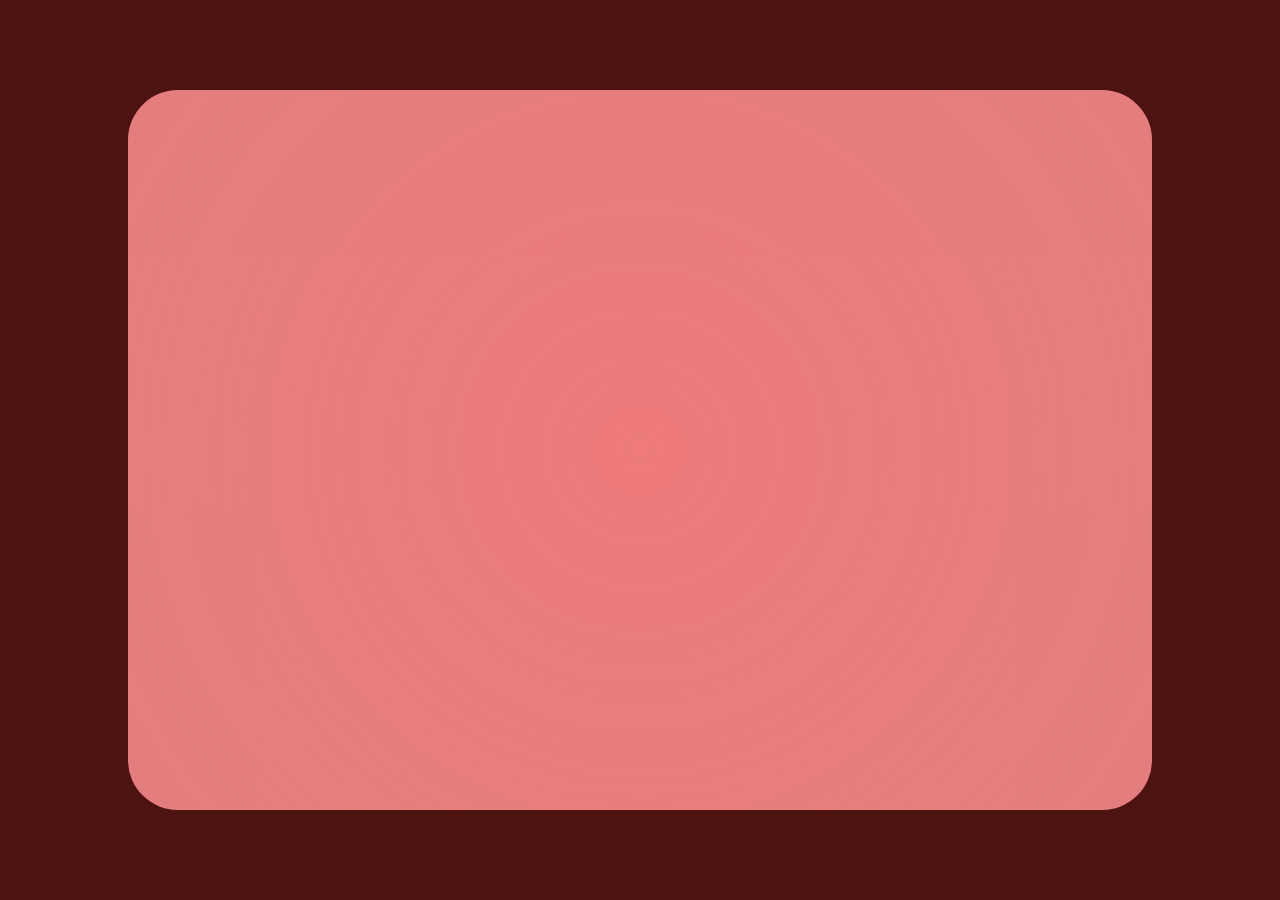
<file: index.html>
<!DOCTYPE html>
<html lang="en">
<head>
    <meta charset="UTF-8">
    <meta name="viewport" content="width=device-width, initial-scale=1.0">
    <title>My Autobiography</title>
    <link rel="stylesheet" href="css/styles.css">
</head>
<body>
    <div class="page-container">
        <div class="rose-background"></div>

        <div class="autobiography-page-content grid-section">
            <h1 class="clickable-title" data-nav="jannah_sante_gote.html">MY AUTOBIOGRAPHY</h1>
        </div>
    </div>
    <script src="js/script.js"></script>
</body>
</html>
</file>
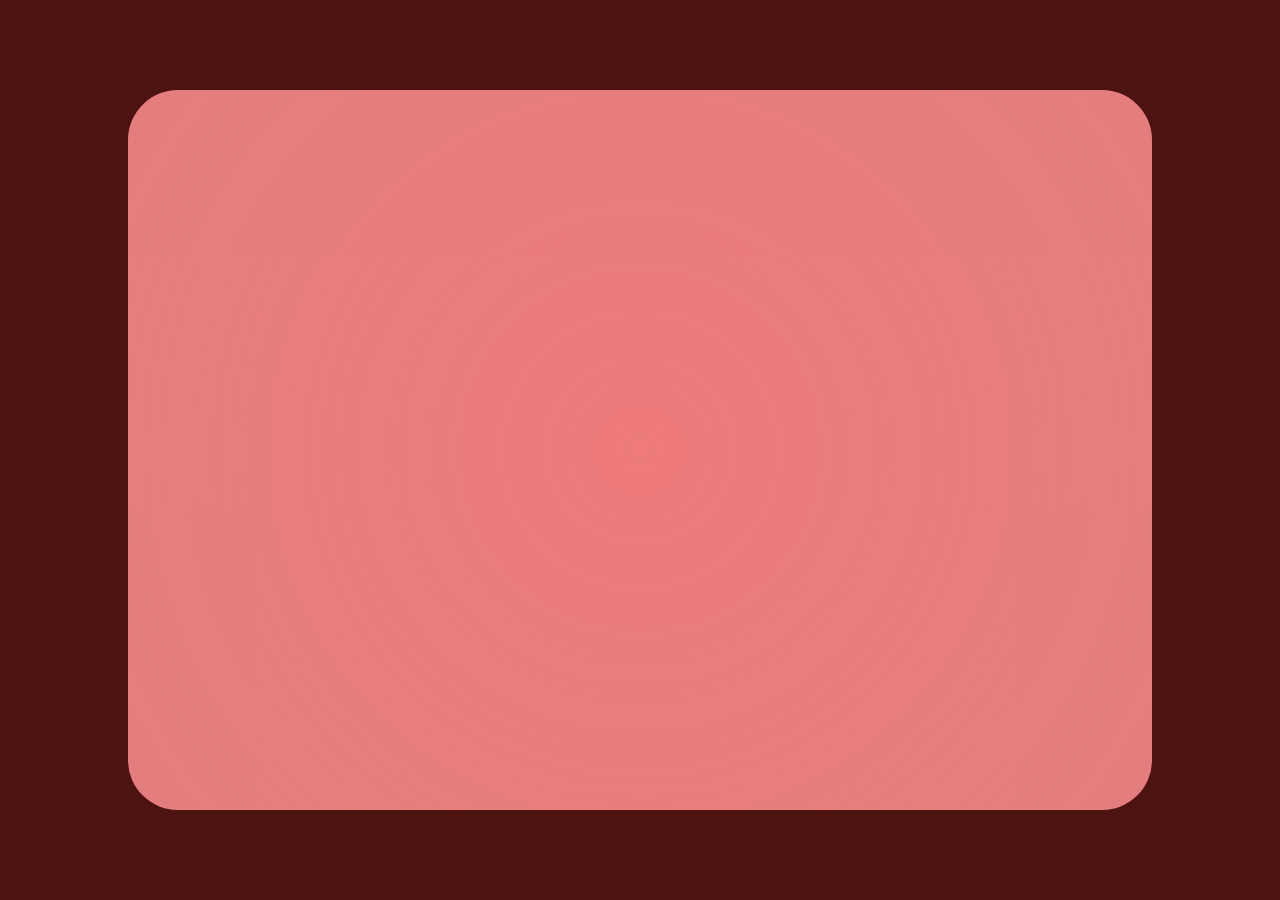
<file: autobiographywebsite/index.html>
<!DOCTYPE html>
<html lang="en">
<head>
    <meta charset="UTF-8">
    <meta name="viewport" content="width=device-width, initial-scale=1.0">
    <title>My Autobiography</title>
    <link rel="stylesheet" href="css/styles.css">
</head>
<body>
    <div class="page-container">
        <div class="rose-background"></div>

        <div class="autobiography-page-content grid-section">
            <h1 class="clickable-title" data-nav="jannah_sante_gote.html">MY AUTOBIOGRAPHY</h1>
        </div>
    </div>
    <script src="js/script.js"></script>
</body>
</html>
</file>
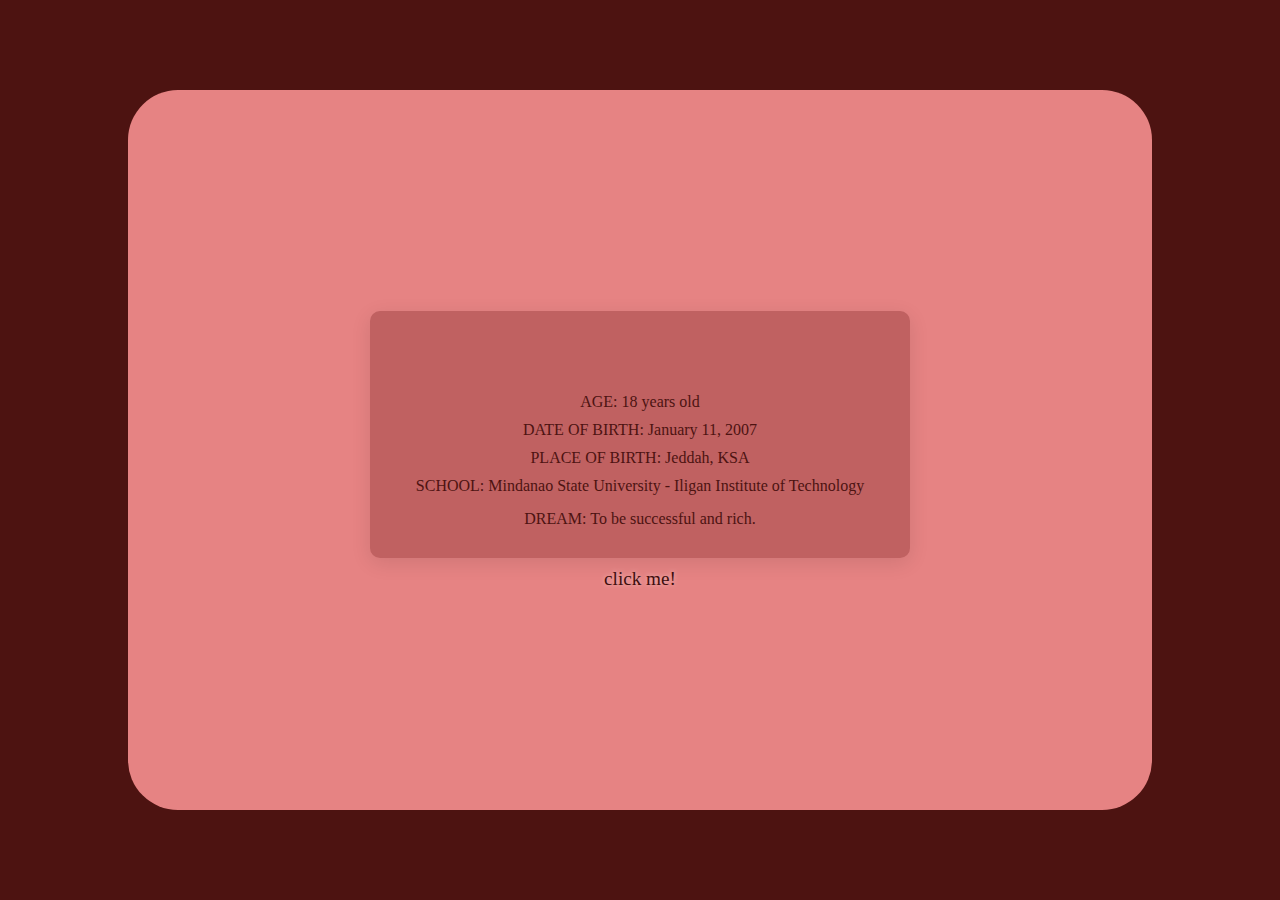
<file: about_myself.html>
<!DOCTYPE html>
<html lang="en">
<head>
    <meta charset="UTF-8">
    <meta name="viewport" content="width=device-width, initial-scale=1.0">
    <title>About Myself</title>
    <link rel="stylesheet" href="css/styles.css">
</head>
<body>
    <div class="page-container">
        <div class="grid-section">
            <div class="content-block" style="background-color: transparent; box-shadow: none; color: var(--text-color);">
                <div style="background-color: rgb(192, 97, 97); padding: 20px; border-radius: 10px; box-shadow: 0 5px 20px rgba(0,0,0,0.1);">
                    <h1 class="clickable-title" style="color: var(--primary-color);">ABOUT MY SELF!!</h1>
                    <p style="text-align: center;">AGE: 18 years old</p>
                    <p style="text-align: center;">DATE OF BIRTH: January 11, 2007</p>
                    <p style="text-align: center;">PLACE OF BIRTH: Jeddah, KSA</p>
                    <p style="text-align: center;">SCHOOL: Mindanao State University - Iligan Institute of Technology</p>
                    <p style="text-align: center; margin-top: 15px;">DREAM: To be successful and rich.</p>
                </div>
                
                <div class="flicker-text" data-nav="early_life.html">click me!</div>
            </div>
        </div>
    </div>
    <script src="js/script.js"></script>
</body>
</html>
</file>
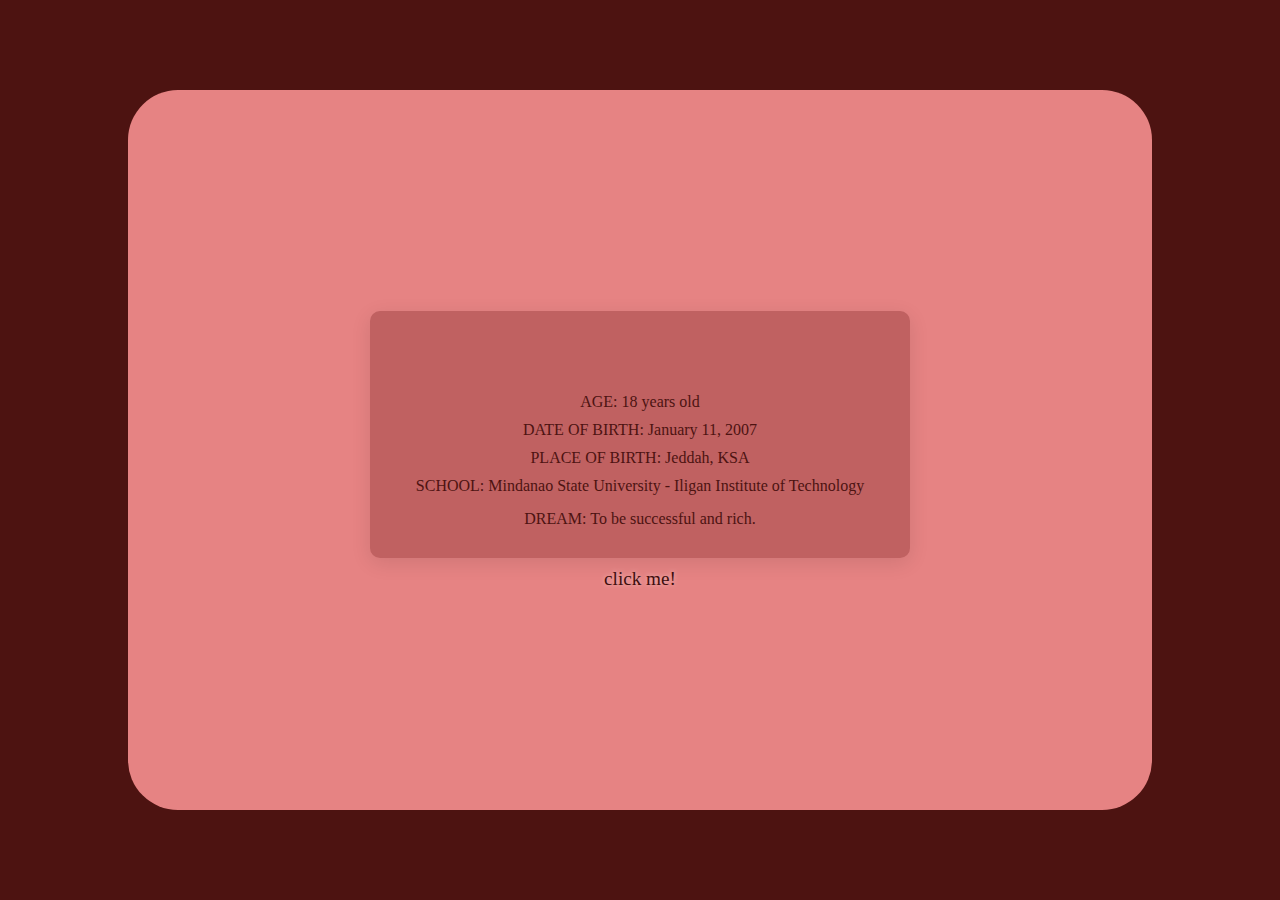
<file: about_myself.html.html>
<!DOCTYPE html>
<html lang="en">
<head>
    <meta charset="UTF-8">
    <meta name="viewport" content="width=device-width, initial-scale=1.0">
    <title>About Myself</title>
    <link rel="stylesheet" href="css/styles.css">
</head>
<body>
    <div class="page-container">
        <div class="grid-section">
            <div class="content-block" style="background-color: transparent; box-shadow: none; color: var(--text-color);">
                <div style="background-color: rgb(192, 97, 97); padding: 20px; border-radius: 10px; box-shadow: 0 5px 20px rgba(0,0,0,0.1);">
                    <h1 class="clickable-title" style="color: var(--primary-color);">ABOUT MY SELF!!</h1>
                    <p style="text-align: center;">AGE: 18 years old</p>
                    <p style="text-align: center;">DATE OF BIRTH: January 11, 2007</p>
                    <p style="text-align: center;">PLACE OF BIRTH: Jeddah, KSA</p>
                    <p style="text-align: center;">SCHOOL: Mindanao State University - Iligan Institute of Technology</p>
                    <p style="text-align: center; margin-top: 15px;">DREAM: To be successful and rich.</p>
                </div>
                
                <div class="flicker-text" data-nav="early_life.html">click me!</div>
            </div>
        </div>
    </div>
    <script src="js/script.js"></script>
</body>
</html>
</file>
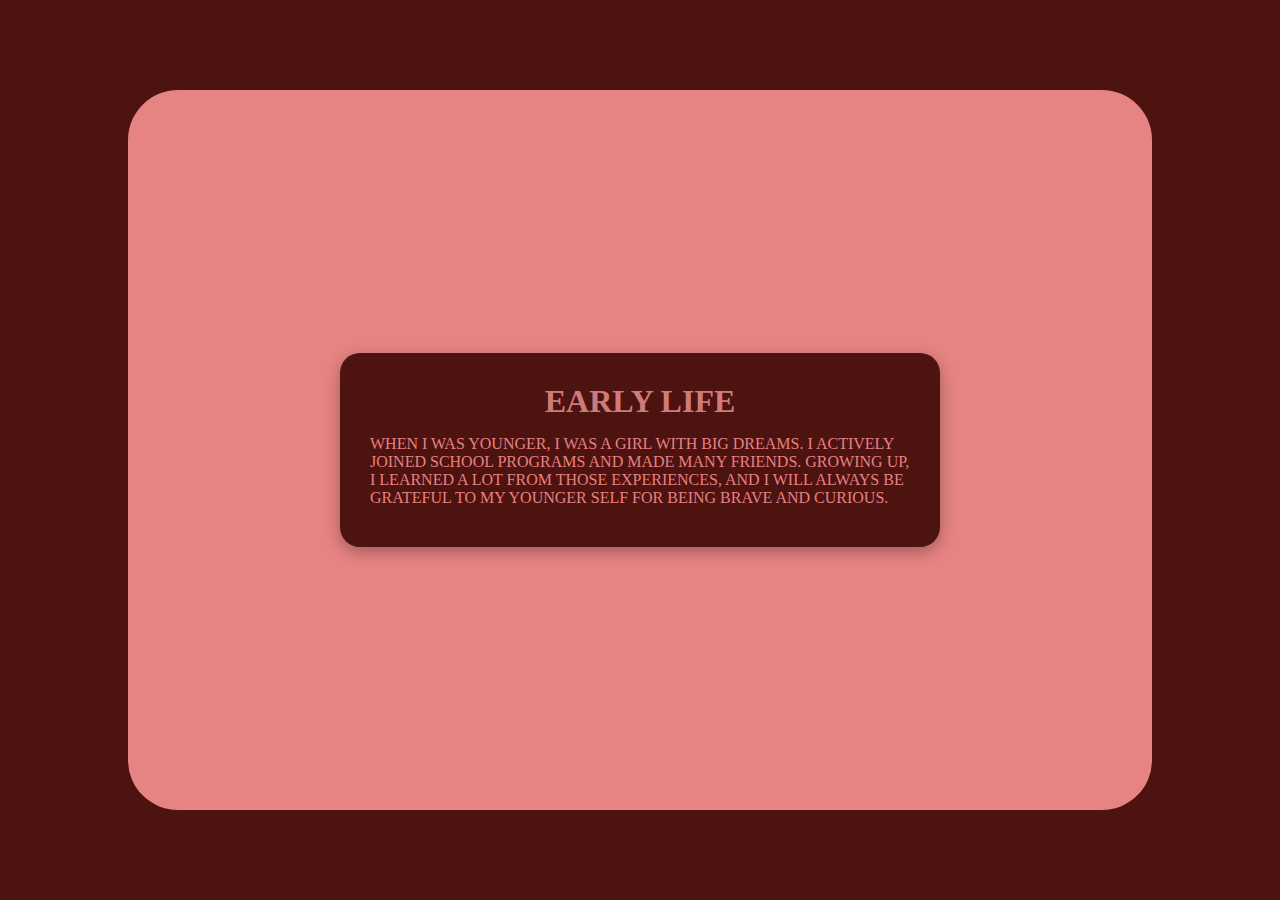
<file: early_life.html>
<!DOCTYPE html>
<html lang="en">
<head>
    <meta charset="UTF-8">
    <meta name="viewport" content="width=device-width, initial-scale=1.0">
    <title>Early Life & Goals</title>
    <link rel="stylesheet" href="css/styles.css">
</head>
<body id="early-life-page">
    <div class="page-container">
        
        <div class="grid-section scroll-section">
            <div class="content-block">
                <h1>EARLY LIFE</h1>
                <p>WHEN I WAS YOUNGER, I WAS A GIRL WITH BIG DREAMS. I ACTIVELY JOINED SCHOOL PROGRAMS AND MADE MANY FRIENDS. GROWING UP, I LEARNED A LOT FROM THOSE EXPERIENCES, AND I WILL ALWAYS BE GRATEFUL TO MY YOUNGER SELF FOR BEING BRAVE AND CURIOUS.</p>
            </div>
        </div>

        <div class="grid-section scroll-section is-hidden">
            <div class="content-block">
                <h1>HOBBIES AND INTERESTS.</h1>
                <ul style="list-style: none;">
                    <li>READING</li>
                    <li>SINGING</li>
                    <li>ANIMATION</li>
                    <li>MUSIC</li>
                </ul>
            </div>
        </div>

        <div class="grid-section scroll-section is-hidden">
            <div class="content-block">
                <h1>GOALS IN LIFE!!</h1>
                <ol>
                    <li>To Graduate</li>
                    <li>To be successful</li>
                    <li>To have a stable job</li>
                    <li>To be rich</li>
                    <li>To spoil my parents with gifts</li>
                </ol>
            </div>
        </div>
        
        <div class="grid-section scroll-section is-hidden">
            <div class="content-block">
                <h1>INSPIRATION</h1>
                <blockquote>
                    "Whatever the mind can conceive and believe, it can achieve."
                    <footer>- Napoleon</footer>
                </blockquote>
            </div>
        </div>
        
    </div>
    
    <script src="js/script.js"></script>
</body>
</html>
</file>
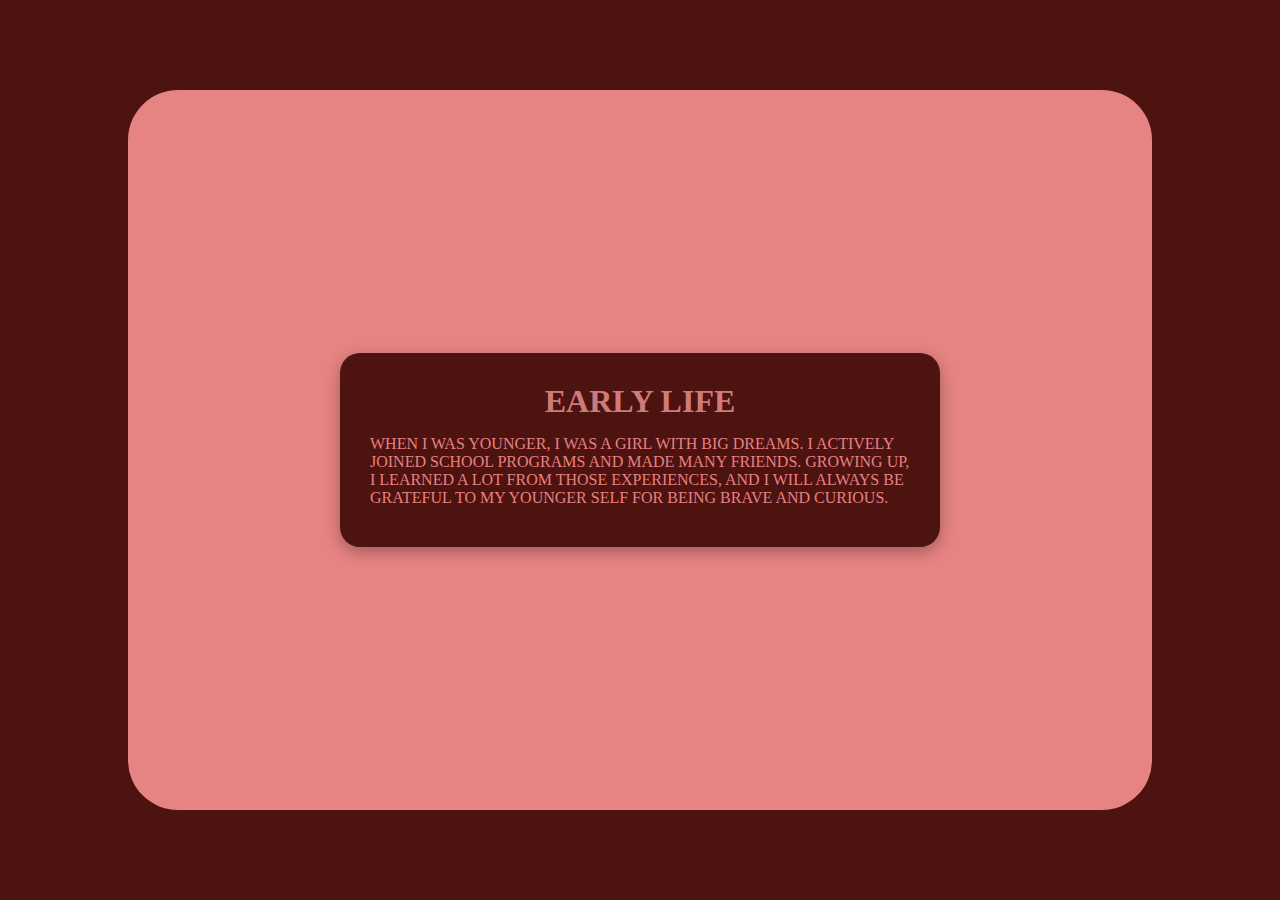
<file: early_life.html.html>
<!DOCTYPE html>
<html lang="en">
<head>
    <meta charset="UTF-8">
    <meta name="viewport" content="width=device-width, initial-scale=1.0">
    <title>Early Life & Goals</title>
    <link rel="stylesheet" href="css/styles.css">
</head>
<body id="early-life-page">
    <div class="page-container">
        
        <div class="grid-section scroll-section">
            <div class="content-block">
                <h1>EARLY LIFE</h1>
                <p>WHEN I WAS YOUNGER, I WAS A GIRL WITH BIG DREAMS. I ACTIVELY JOINED SCHOOL PROGRAMS AND MADE MANY FRIENDS. GROWING UP, I LEARNED A LOT FROM THOSE EXPERIENCES, AND I WILL ALWAYS BE GRATEFUL TO MY YOUNGER SELF FOR BEING BRAVE AND CURIOUS.</p>
            </div>
        </div>

        <div class="grid-section scroll-section is-hidden">
            <div class="content-block">
                <h1>HOBBIES AND INTERESTS.</h1>
                <ul style="list-style: none;">
                    <li>READING</li>
                    <li>SINGING</li>
                    <li>ANIMATION</li>
                    <li>MUSIC</li>
                </ul>
            </div>
        </div>

        <div class="grid-section scroll-section is-hidden">
            <div class="content-block">
                <h1>GOALS IN LIFE!!</h1>
                <ol>
                    <li>To Graduate</li>
                    <li>To be successful</li>
                    <li>To have a stable job</li>
                    <li>To be rich</li>
                    <li>To spoil my parents with gifts</li>
                </ol>
            </div>
        </div>
        
        <div class="grid-section scroll-section is-hidden">
            <div class="content-block">
                <h1>INSPIRATION</h1>
                <blockquote>
                    "Whatever the mind can conceive and believe, it can achieve."
                    <footer>- Napoleon</footer>
                </blockquote>
            </div>
        </div>
        
    </div>
    
    <script src="js/script.js"></script>
</body>
</html>
</file>
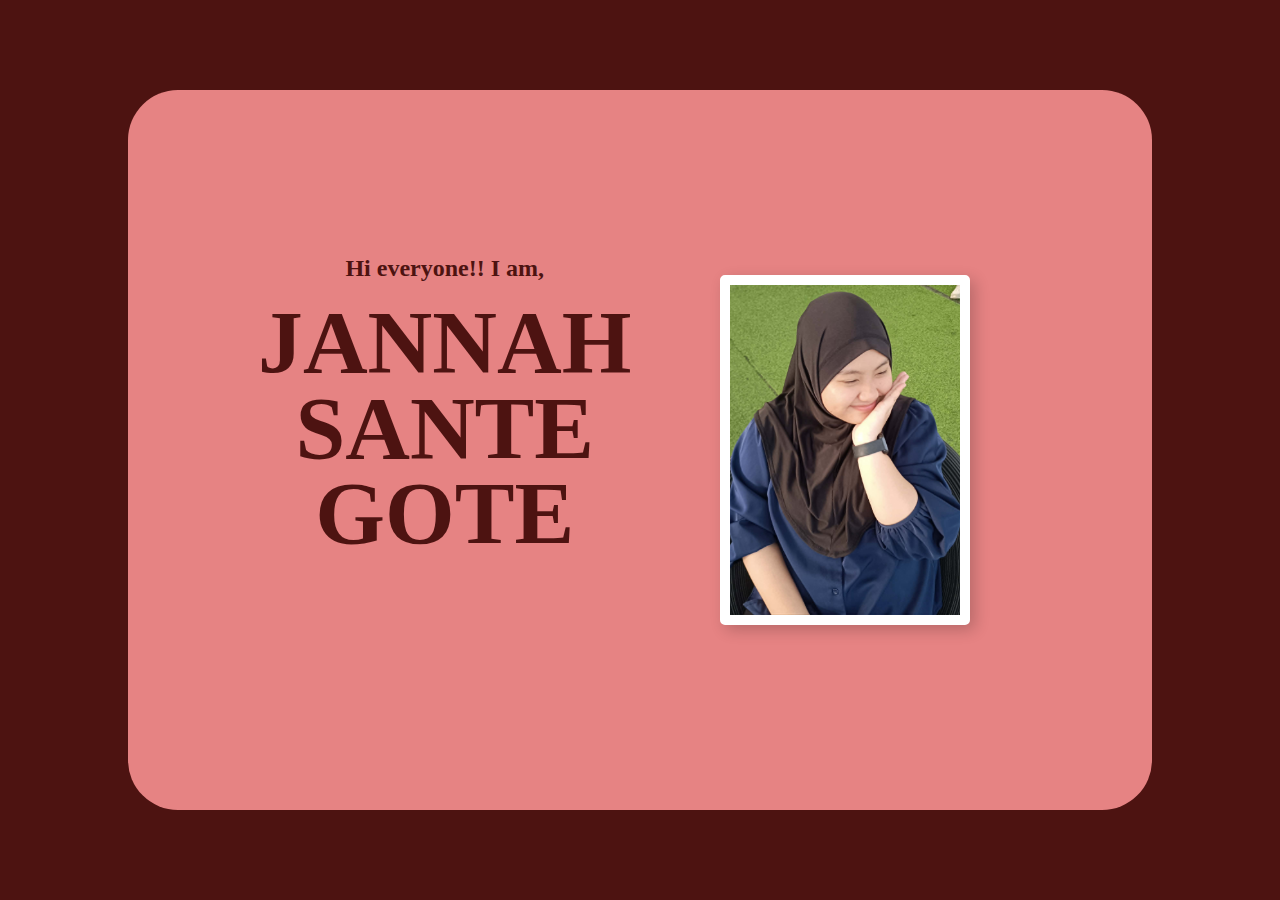
<file: jannah_sante_gote.html>
<!DOCTYPE html>
<html lang="en">
<head>
    <meta charset="UTF-8">
    <meta name="viewport" content="width=device-width, initial-scale=1.0">
    <title>Jannah Sante Gote</title>
    <link rel="stylesheet" href="css/styles.css">
    <link href="https://fonts.googleapis.com/css2?family=Playfair+Display:ital,wght@0,400..900;1,400..900&display=swap" rel="stylesheet">
<link href="https://fonts.googleapis.com/css2?family=Playfair+Display:ital,wght@0,400..900;1,400..900&display=swap" rel="stylesheet">
</head>
<body>
    <div class="page-container">
        <div class="grid-section">
            <div class="page-two-layout">
                
                <a class="name-clickable-area" data-nav="about_myself.html" style="text-align: right; display: block; height: 100%; position: relative;">
                    <h2 style="color: var(--text-color); font-size: 1.5em; margin-bottom: 20px;">Hi everyone!! I am,</h2>
                    
                    <div class="name-container">
                        <div class="page-two-name">JANNAH</div>
                        <div class="page-two-name">SANTE</div>
                        <div class="page-two-name">GOTE</div>
                    </div>
                </a>
                
                <div class="image-placeholder">
                    <img src="/img/profile.jpg" alt="A photo of Jannah Sante Gote" style="width: 100%; height: 100%; object-fit: cover;">
                    
                    </div>
            </div>
        </div>
    </div>
    <script src="js/script.js"></script>
</body>
</html>
</file>
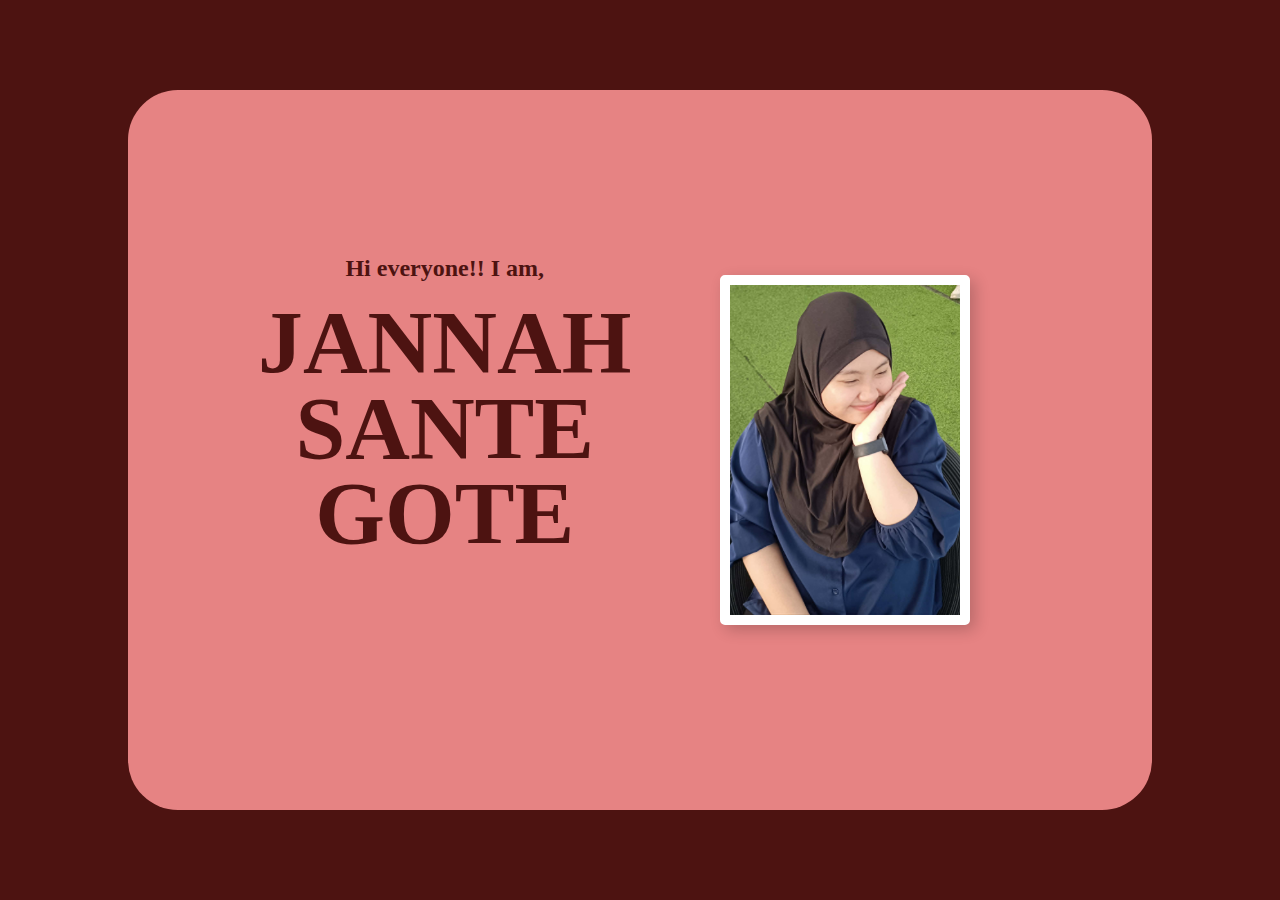
<file: jannah_sante_gote.html.html>
<!DOCTYPE html>
<html lang="en">
<head>
    <meta charset="UTF-8">
    <meta name="viewport" content="width=device-width, initial-scale=1.0">
    <title>Jannah Sante Gote</title>
    <link rel="stylesheet" href="css/styles.css">
    <link href="https://fonts.googleapis.com/css2?family=Playfair+Display:ital,wght@0,400..900;1,400..900&display=swap" rel="stylesheet">
<link href="https://fonts.googleapis.com/css2?family=Playfair+Display:ital,wght@0,400..900;1,400..900&display=swap" rel="stylesheet">
</head>
<body>
    <div class="page-container">
        <div class="grid-section">
            <div class="page-two-layout">
                
                <a class="name-clickable-area" data-nav="about_myself.html" style="text-align: right; display: block; height: 100%; position: relative;">
                    <h2 style="color: var(--text-color); font-size: 1.5em; margin-bottom: 20px;">Hi everyone!! I am,</h2>
                    
                    <div class="name-container">
                        <div class="page-two-name">JANNAH</div>
                        <div class="page-two-name">SANTE</div>
                        <div class="page-two-name">GOTE</div>
                    </div>
                </a>
                
                <div class="image-placeholder">
                    <img src="/img/profile.jpg" alt="A photo of Jannah Sante Gote" style="width: 100%; height: 100%; object-fit: cover;">
                    
                    </div>
            </div>
        </div>
    </div>
    <script src="js/script.js"></script>
</body>
</html>
</file>
<file: css/styles.css>
:root {
   
    --outer-bg: #4d1311; 
    --inner-bg: #e68383; 
    --text-color: #4d1311; 
    --accent-color: #400e0e; 
    --font-serif: 'Times New Roman', serif;
    --card-bg: #4d1311; 
}

* {
    box-sizing: border-box;
    margin: 0;
    padding: 0;
}

body {
    font-family: var(--font-serif);
    background-color: var(--outer-bg);
    color: var(--text-color);
    min-height: 100vh;
    width: 100vw;
    display: flex; 
    justify-content: center;
    align-items: center;
    overflow: hidden;
}

.page-container {
    background-color: var(--inner-bg);
    border-radius: 50px;
    width: 80vw; 
    height: 80vh;
    padding: 40px 20px;
    margin: 0;
    display: flex;
    flex-direction: column;
    justify-content: center;
    align-items: center;
    position: relative;
    overflow: hidden;
}

.rose-background {
    position: absolute;
    top: 0;
    left: 0;
    width: 100%;
    height: 100%;
    background: radial-gradient(circle at center, rgba(255, 102, 102, 0.4) 0%, rgba(224, 102, 102, 0.2) 50%, rgba(192, 70, 70, 0.1) 100%);
    opacity: 0.8;
    filter: blur(10px);
    z-index: 1;
    border-radius: 50%;
    transform: scale(1.5);
}
.autobiography-page-content {
    display: flex;
    flex-direction: column;
    justify-content: center;
    align-items: center;
    height: 100%;
    width: 100%;
    position: relative;
    z-index: 2; 
}


.clickable-title {
    font-size: 3em;
    font-weight: bold;
    color: var(--text-color);
    margin: 10px 0;
    opacity: 0;
    text-align: center;
    text-shadow: 1px 1px 2px rgba(255, 255, 255, 0.5);
}


.flicker-text {
    font-size: 1.2em;
    color: var(--accent-color);
    cursor: pointer;
    display: block;
    text-align: center;
    margin-top: 10px;
    animation: flicker 1.5s infinite alternate;
    text-shadow: 0 0 5px rgba(255, 255, 255, 0.5);
}


.grid-section {
    opacity: 0; 
    width: 100%; 
    height: 100%; 
    display: flex;
    flex-direction: column;
    justify-content: center;
    align-items: center;
    padding: 0;
}


.content-block {
    background-color: var(--card-bg); 
    color: rgb(231, 129, 129); 
    border-radius: 20px;
    padding: 30px;
    margin: 10px;
    width: 90%;
    max-width: 600px;
    box-shadow: 0 5px 15px rgba(0, 0, 0, 0.3);
    text-align: center;
}

.content-block h1 {
    color: rgb(206, 123, 123);
    font-size: 2em;
    margin-bottom: 15px;
    text-transform: uppercase;
}

.content-block p, .content-block ul, .content-block ol, .content-block blockquote {
    text-align: left;
    margin: 10px 0;
    list-style-position: inside;
}
.content-block footer {
    text-align: right;
    display: block;
    margin-top: 10px;
}

.page-two-layout {
    display: grid;
    grid-template-columns: 1fr 1fr;
    gap: 20px;
    width: 100%;
    max-width: 800px;
    align-items: center;
    justify-items: center;
}
.page-two-name {
    font-size: 3em;
    color: var(--text-color);
    line-height: 0.9em;
    margin: 5px 0;
    font-weight: bold;
    text-align: left;
}
.image-placeholder {
    width: 250px;
    height: 350px;
    background-color: #f0f0f0;
    border: 10px solid white;
    box-shadow: 5px 5px 15px rgba(0, 0, 0, 0.2);
    margin: 20px auto;
    border-radius: 5px;
    
}


.scale-in-ver-center {
    animation: scale-in-ver-center 0.5s cubic-bezier(0.250, 0.460, 0.450, 0.940) both;
}
@keyframes scale-in-ver-center {
    0% { transform: scaleY(0); opacity: 1; }
    100% { transform: scaleY(1); opacity: 1; }
}
.tracking-in-expand {
    animation: tracking-in-expand 0.7s cubic-bezier(0.215, 0.610, 0.355, 1.000) both;
}
@keyframes tracking-in-expand {
    0% { letter-spacing: -0.5em; opacity: 0; }
    40% { opacity: 0.6; }
    100% { opacity: 1; }
}
.scale-out-horizontal {
    animation: scale-out-horizontal 0.5s cubic-bezier(0.550, 0.085, 0.680, 0.530) both;
}
@keyframes scale-out-horizontal {
    0% { transform: scaleX(1); opacity: 1; }
    100% { transform: scaleX(0); opacity: 1; }
}
@keyframes flicker {
    0%, 100% { opacity: 1; }
    50% { opacity: 0.1; }
    70% { opacity: 0.7; }
}
.is-hidden {
    display: none !important;
}

.page-two-layout {
    display: grid;
    grid-template-columns: 1fr 1fr;
    gap: 20px;
    width: 100%;
    max-width: 800px;
    align-items: center;
    justify-items: center;
}

.name-clickable-area {
    
    text-align: center !important; 
    padding-left: 10%; 
    padding-right: 5%; 
    height: 100%;
    position: relative;
    display: block;
}


.page-two-name {
    font-size: 7vw;
    color: var(--text-color);
    line-height: 0.9em;
    margin: 5px 0;
    font-weight: bold;
    text-align: center;
    font-size: 'playfair display';
}

.name-clickable-area h2 {
    font-size: 3vw; 
    color: var(--text-color);
    margin-bottom: 25px; 
    text-align: center;
}
</file>
<file: autobiographywebsite/css/styles.css>
:root {
   
    --outer-bg: #4d1311; 
    --inner-bg: #e68383; 
    --text-color: #4d1311; 
    --accent-color: #400e0e; 
    --font-serif: 'Times New Roman', serif;
    --card-bg: #4d1311; 
}

* {
    box-sizing: border-box;
    margin: 0;
    padding: 0;
}

body {
    font-family: var(--font-serif);
    background-color: var(--outer-bg);
    color: var(--text-color);
    min-height: 100vh;
    width: 100vw;
    display: flex; 
    justify-content: center;
    align-items: center;
    overflow: hidden;
}

.page-container {
    background-color: var(--inner-bg);
    border-radius: 50px;
    width: 80vw; 
    height: 80vh;
    padding: 40px 20px;
    margin: 0;
    display: flex;
    flex-direction: column;
    justify-content: center;
    align-items: center;
    position: relative;
    overflow: hidden;
}

.rose-background {
    position: absolute;
    top: 0;
    left: 0;
    width: 100%;
    height: 100%;
    background: radial-gradient(circle at center, rgba(255, 102, 102, 0.4) 0%, rgba(224, 102, 102, 0.2) 50%, rgba(192, 70, 70, 0.1) 100%);
    opacity: 0.8;
    filter: blur(10px);
    z-index: 1;
    border-radius: 50%;
    transform: scale(1.5);
}
.autobiography-page-content {
    display: flex;
    flex-direction: column;
    justify-content: center;
    align-items: center;
    height: 100%;
    width: 100%;
    position: relative;
    z-index: 2; 
}


.clickable-title {
    font-size: 3em;
    font-weight: bold;
    color: var(--text-color);
    margin: 10px 0;
    opacity: 0;
    text-align: center;
    text-shadow: 1px 1px 2px rgba(255, 255, 255, 0.5);
}


.flicker-text {
    font-size: 1.2em;
    color: var(--accent-color);
    cursor: pointer;
    display: block;
    text-align: center;
    margin-top: 10px;
    animation: flicker 1.5s infinite alternate;
    text-shadow: 0 0 5px rgba(255, 255, 255, 0.5);
}


.grid-section {
    opacity: 0; 
    width: 100%; 
    height: 100%; 
    display: flex;
    flex-direction: column;
    justify-content: center;
    align-items: center;
    padding: 0;
}


.content-block {
    background-color: var(--card-bg); 
    color: rgb(231, 129, 129); 
    border-radius: 20px;
    padding: 30px;
    margin: 10px;
    width: 90%;
    max-width: 600px;
    box-shadow: 0 5px 15px rgba(0, 0, 0, 0.3);
    text-align: center;
}

.content-block h1 {
    color: rgb(206, 123, 123);
    font-size: 2em;
    margin-bottom: 15px;
    text-transform: uppercase;
}

.content-block p, .content-block ul, .content-block ol, .content-block blockquote {
    text-align: left;
    margin: 10px 0;
    list-style-position: inside;
}
.content-block footer {
    text-align: right;
    display: block;
    margin-top: 10px;
}

.page-two-layout {
    display: grid;
    grid-template-columns: 1fr 1fr;
    gap: 20px;
    width: 100%;
    max-width: 800px;
    align-items: center;
    justify-items: center;
}
.page-two-name {
    font-size: 3em;
    color: var(--text-color);
    line-height: 0.9em;
    margin: 5px 0;
    font-weight: bold;
    text-align: left;
}
.image-placeholder {
    width: 250px;
    height: 350px;
    background-color: #f0f0f0;
    border: 10px solid white;
    box-shadow: 5px 5px 15px rgba(0, 0, 0, 0.2);
    margin: 20px auto;
    border-radius: 5px;
    
}


.scale-in-ver-center {
    animation: scale-in-ver-center 0.5s cubic-bezier(0.250, 0.460, 0.450, 0.940) both;
}
@keyframes scale-in-ver-center {
    0% { transform: scaleY(0); opacity: 1; }
    100% { transform: scaleY(1); opacity: 1; }
}
.tracking-in-expand {
    animation: tracking-in-expand 0.7s cubic-bezier(0.215, 0.610, 0.355, 1.000) both;
}
@keyframes tracking-in-expand {
    0% { letter-spacing: -0.5em; opacity: 0; }
    40% { opacity: 0.6; }
    100% { opacity: 1; }
}
.scale-out-horizontal {
    animation: scale-out-horizontal 0.5s cubic-bezier(0.550, 0.085, 0.680, 0.530) both;
}
@keyframes scale-out-horizontal {
    0% { transform: scaleX(1); opacity: 1; }
    100% { transform: scaleX(0); opacity: 1; }
}
@keyframes flicker {
    0%, 100% { opacity: 1; }
    50% { opacity: 0.1; }
    70% { opacity: 0.7; }
}
.is-hidden {
    display: none !important;
}

.page-two-layout {
    display: grid;
    grid-template-columns: 1fr 1fr;
    gap: 20px;
    width: 100%;
    max-width: 800px;
    align-items: center;
    justify-items: center;
}

.name-clickable-area {
    
    text-align: center !important; 
    padding-left: 10%; 
    padding-right: 5%; 
    height: 100%;
    position: relative;
    display: block;
}


.page-two-name {
    font-size: 7vw;
    color: var(--text-color);
    line-height: 0.9em;
    margin: 5px 0;
    font-weight: bold;
    text-align: center;
    font-size: 'playfair display';
}

.name-clickable-area h2 {
    font-size: 3vw; 
    color: var(--text-color);
    margin-bottom: 25px; 
    text-align: center;
}
</file>
